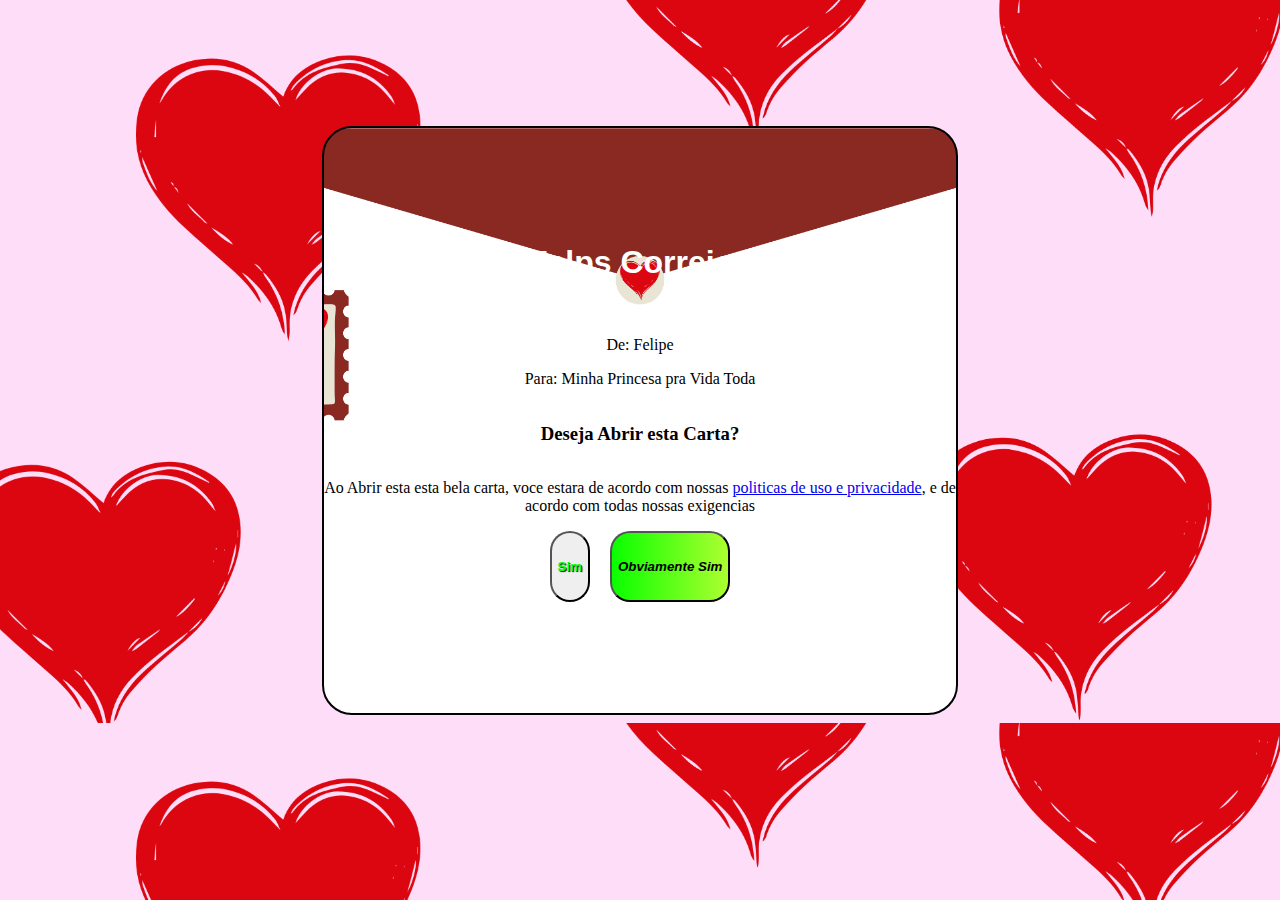
<file: index.html>
<!DOCTYPE html>
<html lang="en">
<head>
    <meta charset="UTF-8">
    <meta name="viewport" content="width=device-width, initial-scale=1.0">
    <title>Eu Te Amo</title>
    <link rel="stylesheet" href="style.css">
</head>
<body background="bkju.png">
    <main>
    <div class="dados">
        <h1>Felps Correios</h1>
        <div id="infos">
        <p>De: Felipe</p>
        <p>Para: Minha Princesa pra Vida Toda</p>
        </div>
        <h3>Deseja Abrir esta Carta?</h3>
        <p id="politica">Ao Abrir esta esta bela carta, voce estara de acordo com nossas <a href="politicas">politicas de uso e privacidade</a>, e de acordo com todas nossas exigencias</p>
        <div id="botoes">
        <button id="abrir">Sim</button>
        <button id="abriro"><span>Obviamente Sim</span></button>
        </div>
</div>
</main>
    <script src="script.js"></script>
</body>
</html>
</file>
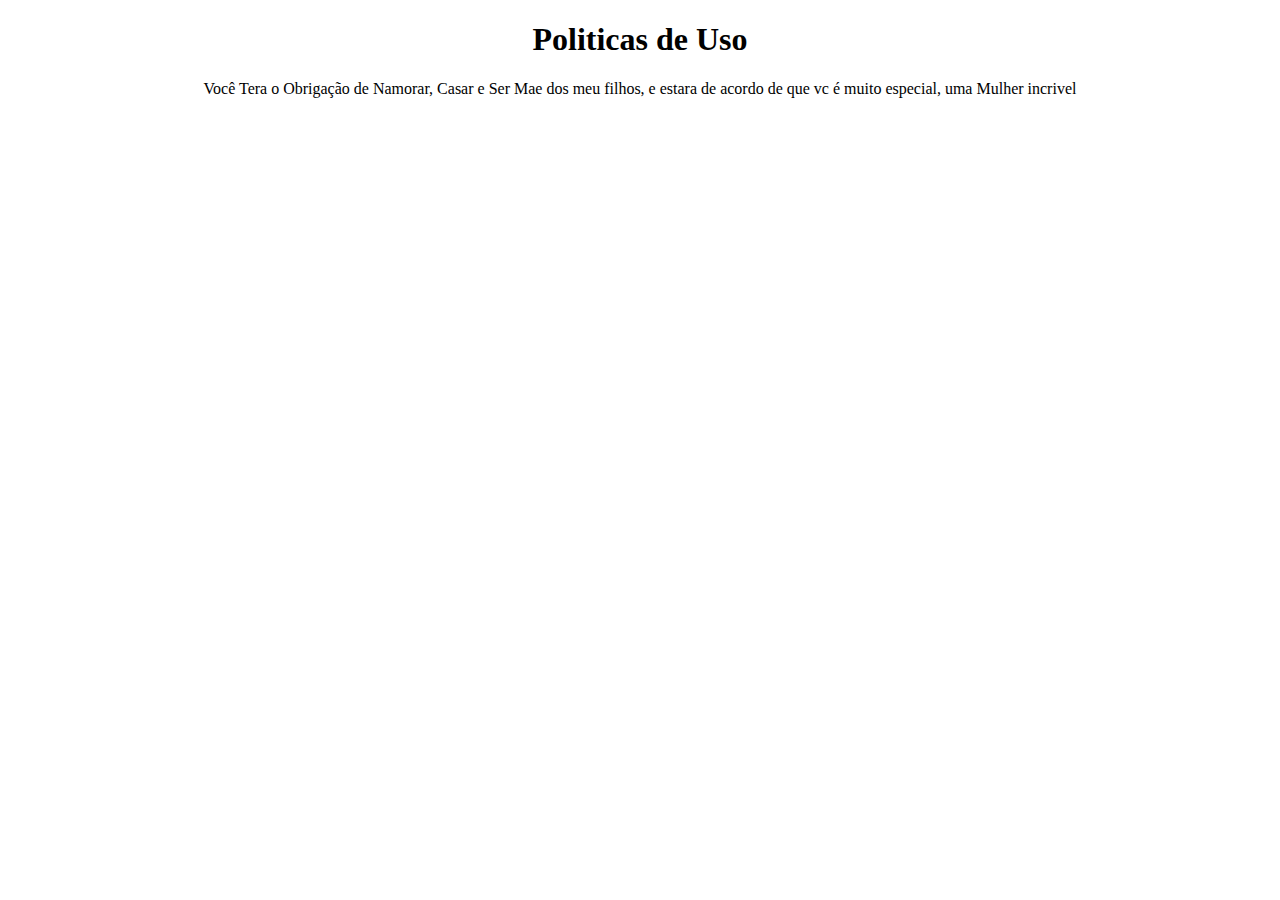
<file: politicas.html>
<!DOCTYPE html>
<html lang="en">
<head>
    <meta charset="UTF-8">
    <meta name="viewport" content="width=device-width, initial-scale=1.0">
    <title>Politicas De Uso</title>
    <link rel="stylesheet" href="style1.css">
</head>
<body>
    <h1>Politicas de Uso</h1>
    <p>Você Tera o Obrigação de Namorar, Casar e Ser Mae dos meu filhos, e estara de acordo de que vc é muito especial, uma Mulher incrivel</p>
    
</body>
</html>
</file>
<file: style.css>
body {
    background-size: cover;
}

main {
    display: flex;
    flex-direction: column;
    justify-content: center;
    align-items: center;
    text-align: center;
    margin-top: 10%;
}

h1 {
    color: white;
    transform: translateY(-50%);
    font-family: 'Trebuchet MS', 'Lucida Sans Unicode', 'Lucida Grande', 'Lucida Sans', Arial, sans-serif;
}

.dados {
    background: url(selo.png);
    background-size: cover;
    background-position: center;
    border: solid black 2px;
    border-radius: 30px;
    display: flex;
    flex-direction: column;
    align-items: center;
    text-align: center;
    justify-content: center;
    height: 65vh;
    width: 50%;
}

#botoes {
    display: flex;
    gap: 20px;
    height: 12%;
}

#botoes button {
    border-radius: 20px;
    font-weight: bold;
}

#abrir {
    color: rgb(9, 255, 0);
    text-shadow: black 1px 1px 1px;
}

#abriro {
 background: linear-gradient(to right, rgb(9, 255, 0), greenyellow);
 font-style: oblique;
}

#abriro:hover{
    background: linear-gradient(to right, rgb(9, 255, 0), greenyellow);
    font-size: 20px;
    -webkit-background-clip: text;
    -webkit-text-fill-color: transparent;
}
</file>
<file: style1.css>
body {

}

h1,
p {
    text-align: center;
}
</file>
